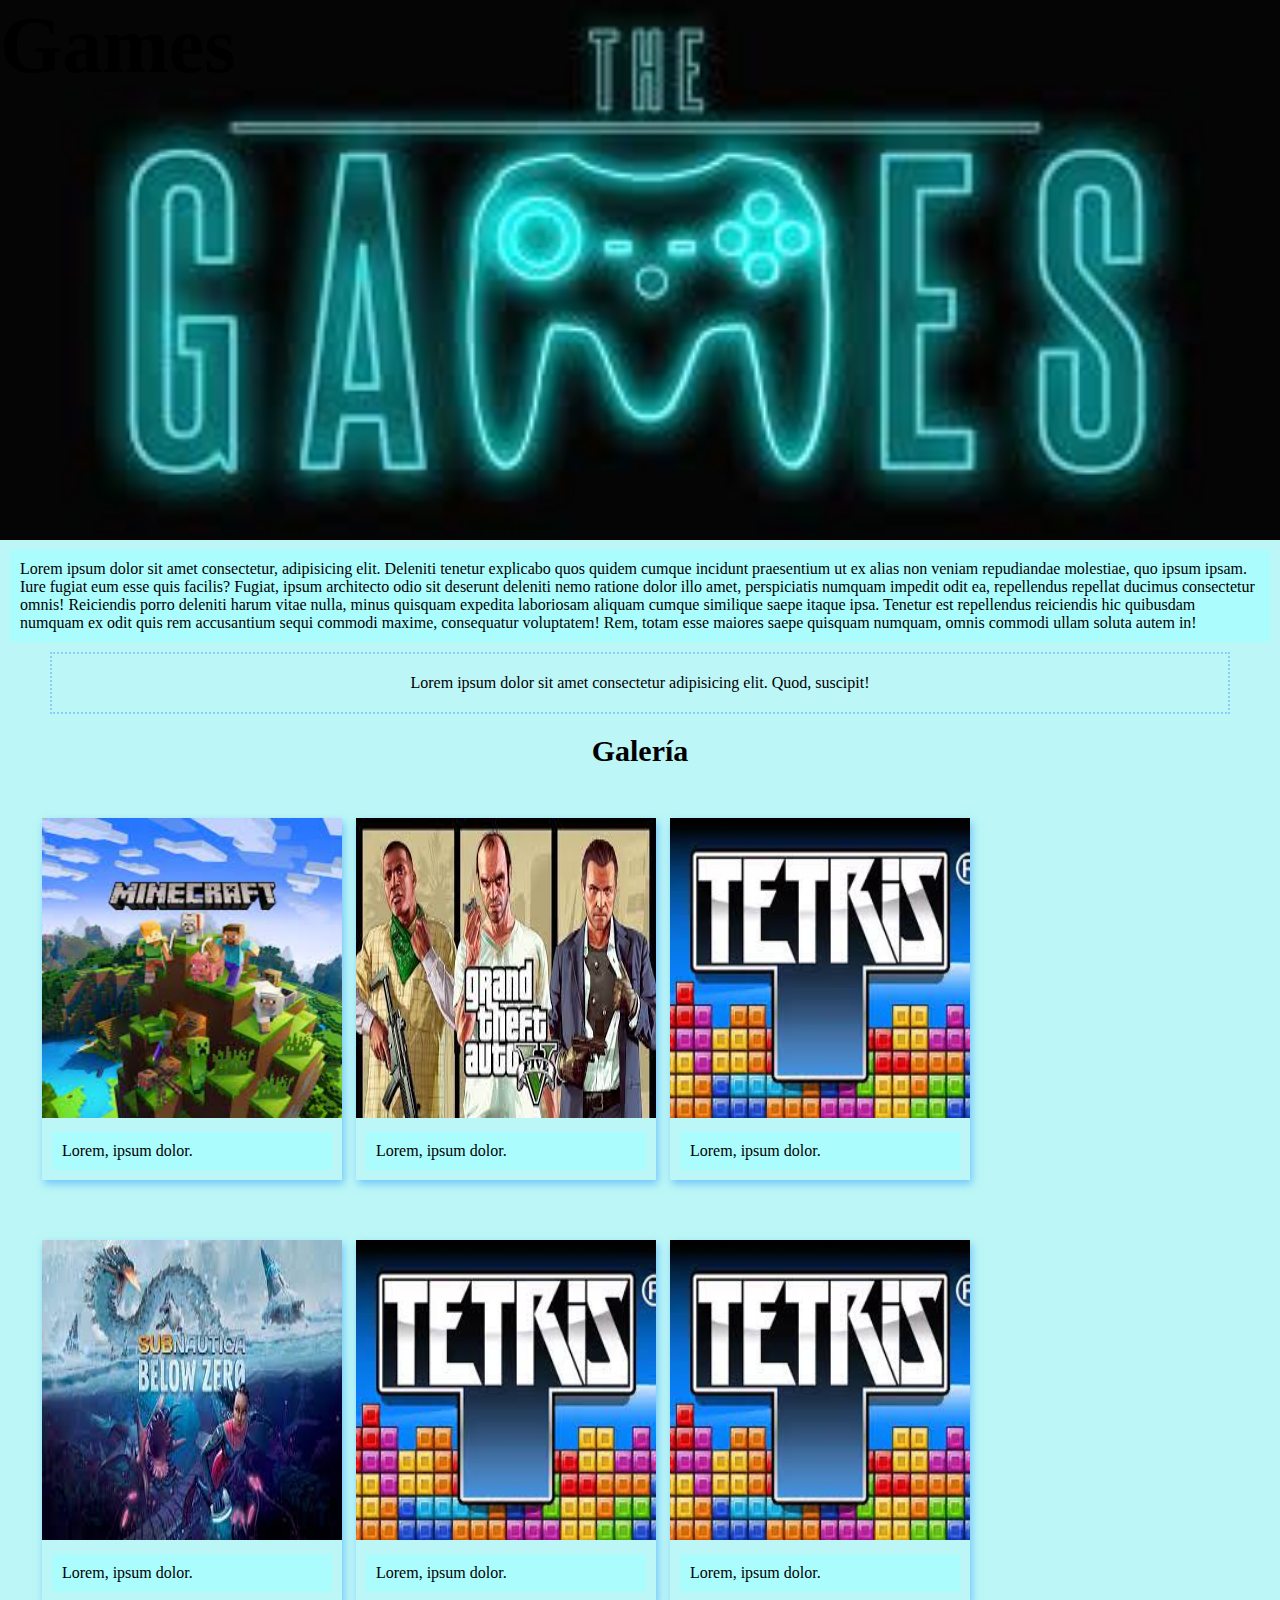
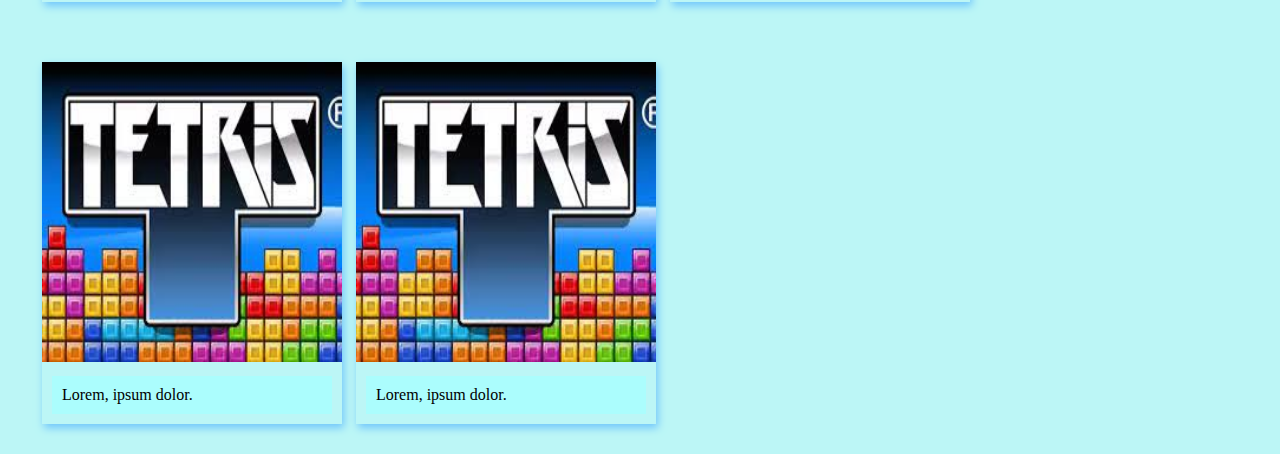
<file: clase_19_oct2021/index.html>
<!DOCTYPE html>
<html lang="en">

<head>
    <meta charset="UTF-8">
    <meta http-equiv="X-UA-Compatible" content="IE=edge">
    <meta name="viewport" content="width=device-width, initial-scale=1.0">
    <link rel="stylesheet" href="style.css">
    <title>Games</title>
</head>

<body>
    <div>
        <header>
            <h1>Games</h1>
        </header>
        <main class="principal">
            <p>
                Lorem ipsum dolor sit amet consectetur, adipisicing elit. Deleniti tenetur explicabo quos quidem cumque
                incidunt praesentium ut ex alias non veniam repudiandae molestiae, quo ipsum ipsam. Iure fugiat eum esse
                quis facilis? Fugiat, ipsum architecto odio sit deserunt deleniti nemo ratione dolor illo amet,
                perspiciatis numquam impedit odit ea, repellendus repellat ducimus consectetur omnis! Reiciendis porro
                deleniti harum vitae nulla, minus quisquam expedita laboriosam aliquam cumque similique saepe itaque
                ipsa. Tenetur est repellendus reiciendis hic quibusdam numquam ex odit quis rem accusantium sequi
                commodi maxime, consequatur voluptatem! Rem, totam esse maiores saepe quisquam numquam, omnis commodi
                ullam soluta autem in!
            </p>
            <article>
                Lorem ipsum dolor sit amet consectetur adipisicing elit. Quod, suscipit!
            </article>
            <h2>
                Galería
            </h2>
            <div class="cont-gal">
                <div class="gal">
                    <div class="foto">
                        <img src="./images/descargar.png" alt="MINECRAFT" title="MINECRAFT">
                    </div>
                    <div class="pie">
                        <p>Lorem, ipsum dolor.</p>
                    </div>
                </div>
                <div class="gal">
                    <div class="foto">
                        <img src="./images/descargar2.png" alt="GTAV" title="GTAV">
                    </div>
                    <div class="pie">
                        <p>Lorem, ipsum dolor.</p>
                    </div>
                </div>
                <div class="gal">
                    <div class="foto">
                        <img src="./images/descargar3.png" alt="TETRIS" title="TETRIS">
                    </div>
                    <div class="pie">
                        <p>Lorem, ipsum dolor.</p>
                    </div>
                </div>
                <div class="gal">
                    <div class="foto">
                        <img src="./images/descargar4.png" alt="SUBNAUTICA" title="SUBNAUTICA">
                    </div>
                    <div class="pie">
                        <p>Lorem, ipsum dolor.</p>
                    </div>
                </div>
                <div class="gal">
                    <div class="foto">
                        <img src="./images/descargar3.png" alt="TETRIS" title="TETRIS">
                    </div>
                    <div class="pie">
                        <p>Lorem, ipsum dolor.</p>
                    </div>
                </div>
                <div class="gal">
                    <div class="foto">
                        <img src="./images/descargar3.png" alt="TETRIS" title="TETRIS">
                    </div>
                    <div class="pie">
                        <p>Lorem, ipsum dolor.</p>
                    </div>
                </div>
                <div class="gal">
                    <div class="foto">
                        <img src="./images/descargar3.png" alt="TETRIS" title="TETRIS">
                    </div>
                    <div class="pie">
                        <p>Lorem, ipsum dolor.</p>
                    </div>
                </div>
                <div class="gal">
                    <div class="foto">
                        <img src="./images/descargar3.png" alt="TETRIS" title="TETRIS">
                    </div>
                    <div class="pie">
                        <p>Lorem, ipsum dolor.</p>
                    </div>
                </div>

            </div>
        </main>
        <footer>

        </footer>
    </div>
</body>

</html>
</file>
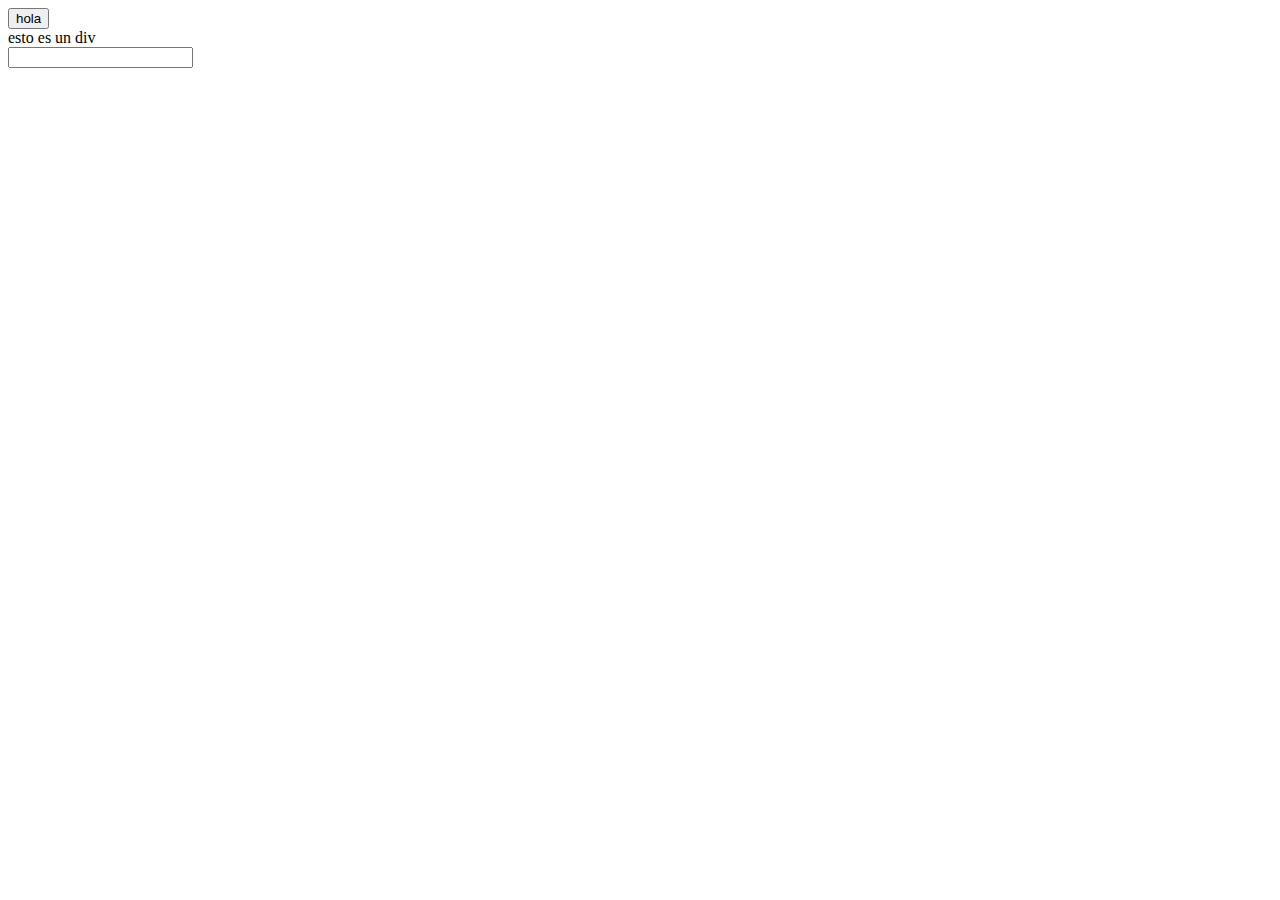
<file: clase_26_oct2021/index.html>
<!DOCTYPE html>
<html lang="en">

<head>
    <meta charset="UTF-8">
    <meta http-equiv="X-UA-Compatible" content="IE=edge">
    <meta name="viewport" content="width=device-width, initial-scale=1.0">
    <title>Document</title>
</head>

<body>


    <button id="boton">hola</button>
    <div id="caja">
        esto es un div
    </div>
    <input type="text" name="a" id="input">

    <script type="text/javascript" src="./ejemplos.js"></script>
</body>

</html>
</file>
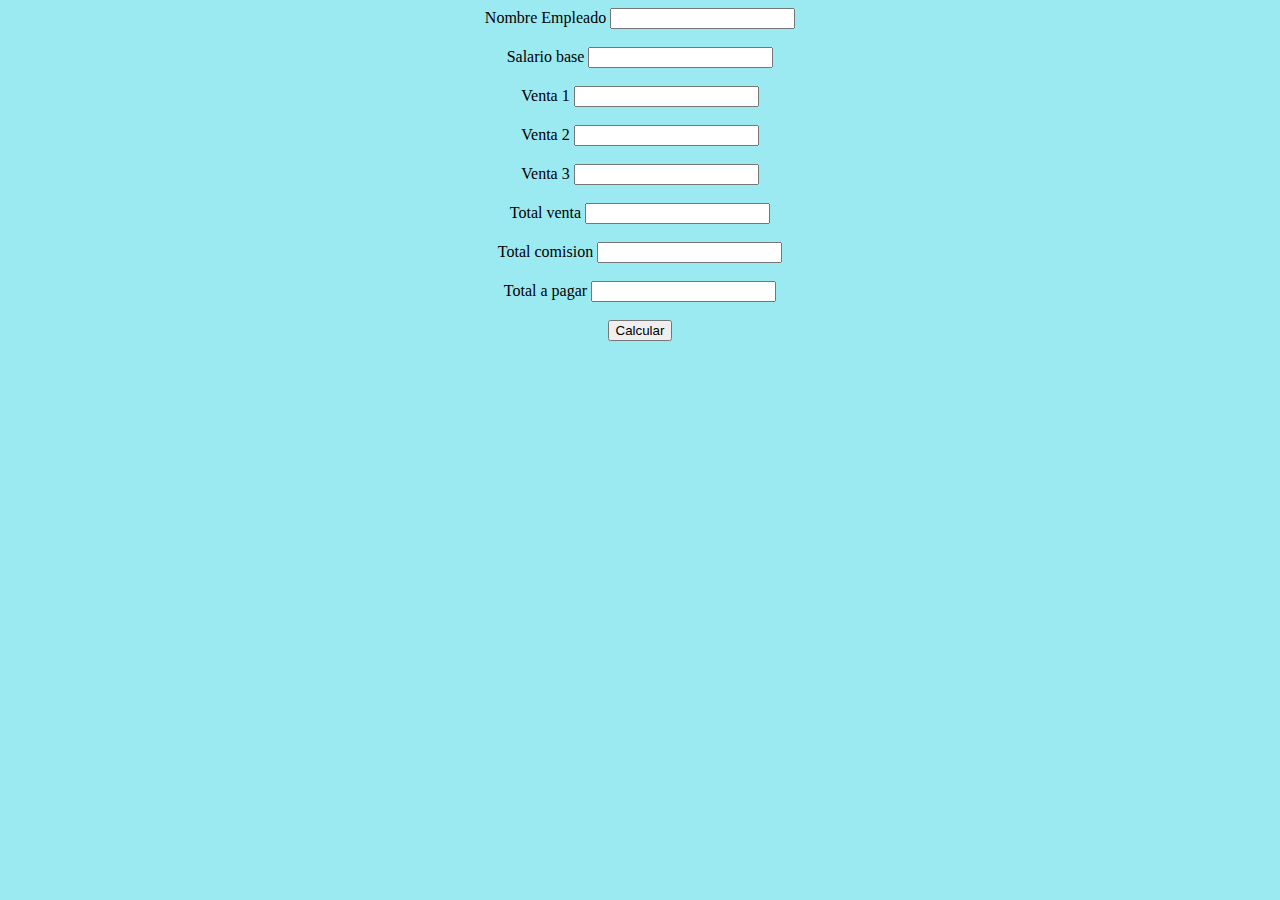
<file: clase_14_oct2021/04_ejercicio/index.html>
<!DOCTYPE html>
<html lang="en">

<head>
    <meta charset="UTF-8">
    <meta http-equiv="X-UA-Compatible" content="IE=edge">
    <meta name="viewport" content="width=device-width, initial-scale=1.0">
    <title>Document</title>
    <link rel="stylesheet" href="style.css">
</head>

<body>

    <form>
        <label>Nombre Empleado</label>
        <input type="text" id="inputNombre"> <br><br>
        <label>Salario base</label>
        <input type="text" id="inputSalario"> <br><br>
        <label>Venta 1</label>
        <input type="text" id="inputv1"> <br><br>
        <label>Venta 2</label>
        <input type="text" id="inputv2"> <br><br>
        <label>Venta 3</label>
        <input type="text" id="inputv3"> <br><br>
        <label>Total venta</label>
        <input type="text" id="inputVenta" readonly> <br><br>
        <label>Total comision</label>
        <input type="text" id="inputComision" readonly> <br><br>
        <label>Total a pagar</label>
        <input type="text" id="inputPago" readonly> <br><br>
        <button type="submit" id="btnButton">Calcular</button>
    </form>

    <script src="script/script.js" type="module"></script>
</body>

</html>
</file>
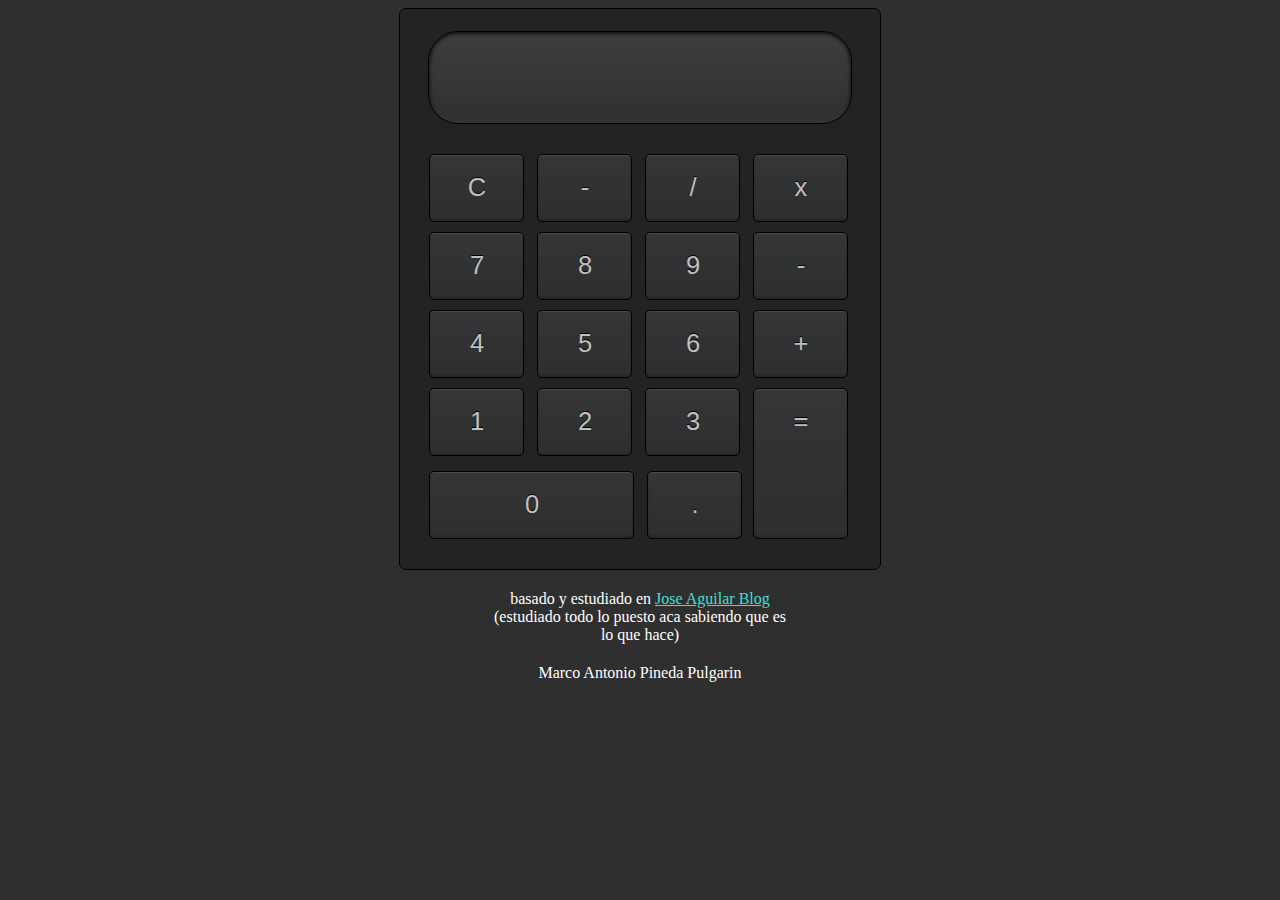
<file: clase_21_oct2021/calc_entregable/index.html>
<!DOCTYPE html>
<html lang="en">

<head>
    <meta charset="UTF-8">
    <meta http-equiv="X-UA-Compatible" content="IE=edge">
    <meta name="viewport" content="width=device-width, initial-scale=1.0">
    <title>Calculadora JavaScript</title>
    <link rel="stylesheet" href="style.css">
</head>

<body onload="init();">

    <form>

        <div class="calculator">
            <div class="screen" id="screen"></div>
            <ul id="buttons" class="buttons">
                <!-- data key es como el id (similar) -->
                <li><a href="#" data-key="clear">C</a></li>
                <li><a href="#" data-key="-">-</a></li>
                <li><a href="#" data-key="/">/</a></li>
                <li><a href="#" data-key="*">x</a></li>
                <li><a href="#" data-key="7">7</a></li>
                <li><a href="#" data-key="8">8</a></li>
                <li><a href="#" data-key="9">9</a></li>
                <li><a href="#" data-key="-">-</a></li>
                <li><a href="#" data-key="4">4</a></li>
                <li><a href="#" data-key="5">5</a></li>
                <li><a href="#" data-key="6">6</a></li>
                <li><a href="#" data-key="+">+</a></li>
                <li><a href="#" data-key="1">1</a></li>
                <li><a href="#" data-key="2">2</a></li>
                <li><a href="#" data-key="3">3</a></li>
                <li><a href="#" data-key="equal" class="equal tall">=</a></li>
                <li><a href="#" data-key="0" class="wide shift">0</a></li>
                <li><a href="#" data-key="." class="shift">.</a></li>
            </ul>
        </div>
        </div>
    </form>
    <center>
        <div id="creditos">basado y estudiado en <a
                href="https://www.jose-aguilar.com/blog/calculadora-simple-con-javascript/#codesyntax_2">Jose Aguilar
                Blog</a> (estudiado todo lo puesto aca sabiendo que es lo que hace)</div>
        <div id="creditos">Marco Antonio Pineda Pulgarin</div>
    </center>
    <script src="./script/script.js"></script>
</body>

</html>
</file>
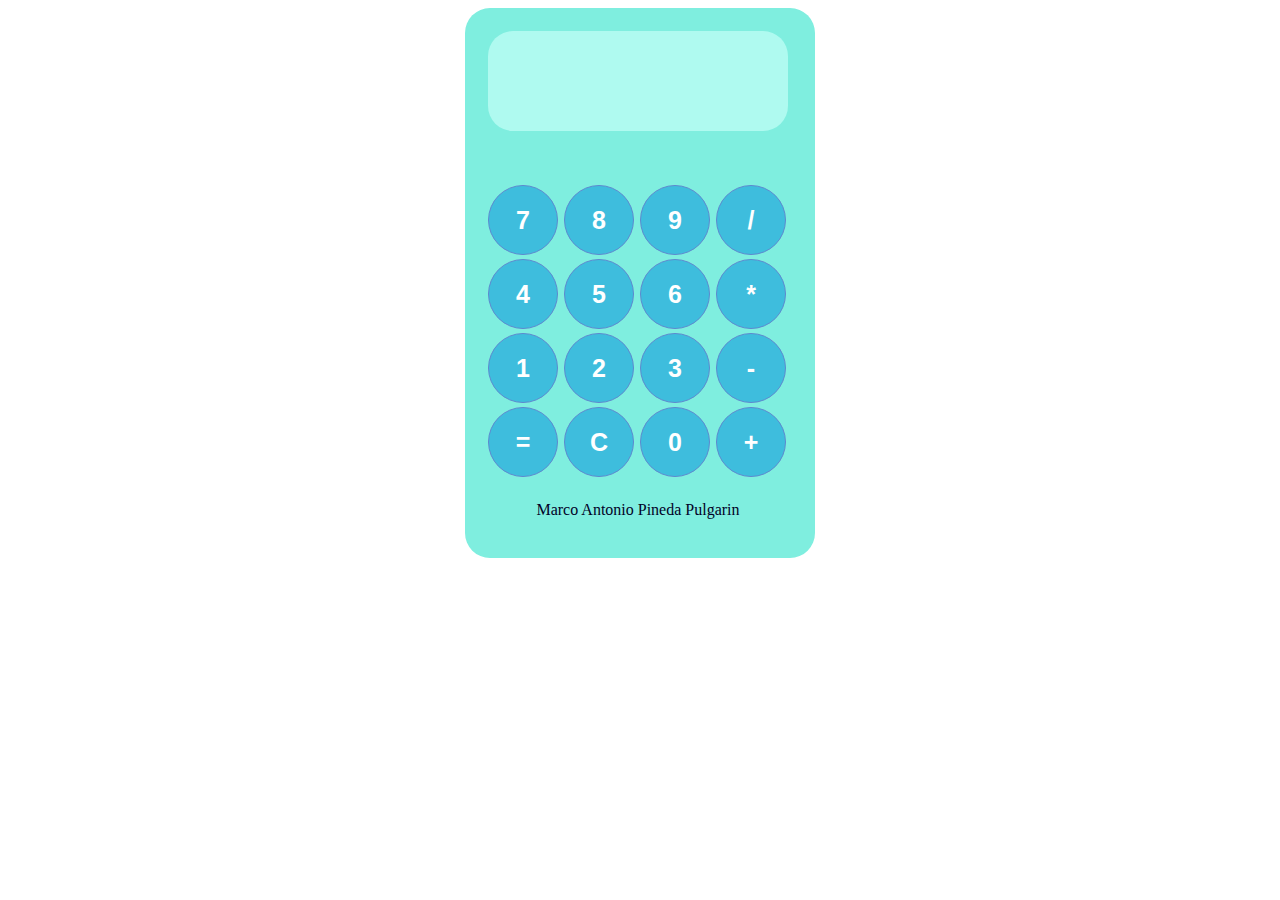
<file: clase_21_oct2021/calc_mia_no_funcional/index.html>
<!DOCTYPE html>
<html lang="en">

<head>
    <meta charset="UTF-8">
    <meta http-equiv="X-UA-Compatible" content="IE=edge">
    <meta name="viewport" content="width=device-width, initial-scale=1.0">
    <title>Calculadora JavaScript</title>
    <link rel="stylesheet" href="style.css">
</head>

<body onload="init();">

    <table class="calc">
        <tr>
            <td colspan="4">
                <span id="resul"></span>
            </td>
        </tr>
        <tr>
            <td><button id="7">7</button></td>
            <td><button id="8">8</button></td>
            <td><button id="9">9</button></td>
            <td><button id="div">/</button></td>
        </tr>
        <tr>
            <td><button id="4">4</button></td>
            <td><button id="5">5</button></td>
            <td><button id="6">6</button></td>
            <td><button id="multi">*</button></td>
        </tr>
        <tr>
            <td><button id="1">1</button></td>
            <td><button id="2">2</button></td>
            <td><button id="3">3</button></td>
            <td><button id="resta">-</button></td>
        </tr>
        <tr>
            <td><button id="igual">=</button></td>
            <td><button id="reset">C</button></td>
            <td><button id="0">0</button></td>
            <td><button id="suma">+</button></td>
        </tr>
        <tr>
            <td colspan="4"><span id="creditos">Marco Antonio Pineda Pulgarin</span></td>
        </tr>
    </table>

    <script src="./script/script.js"></script>
</body>

</html>
</file>
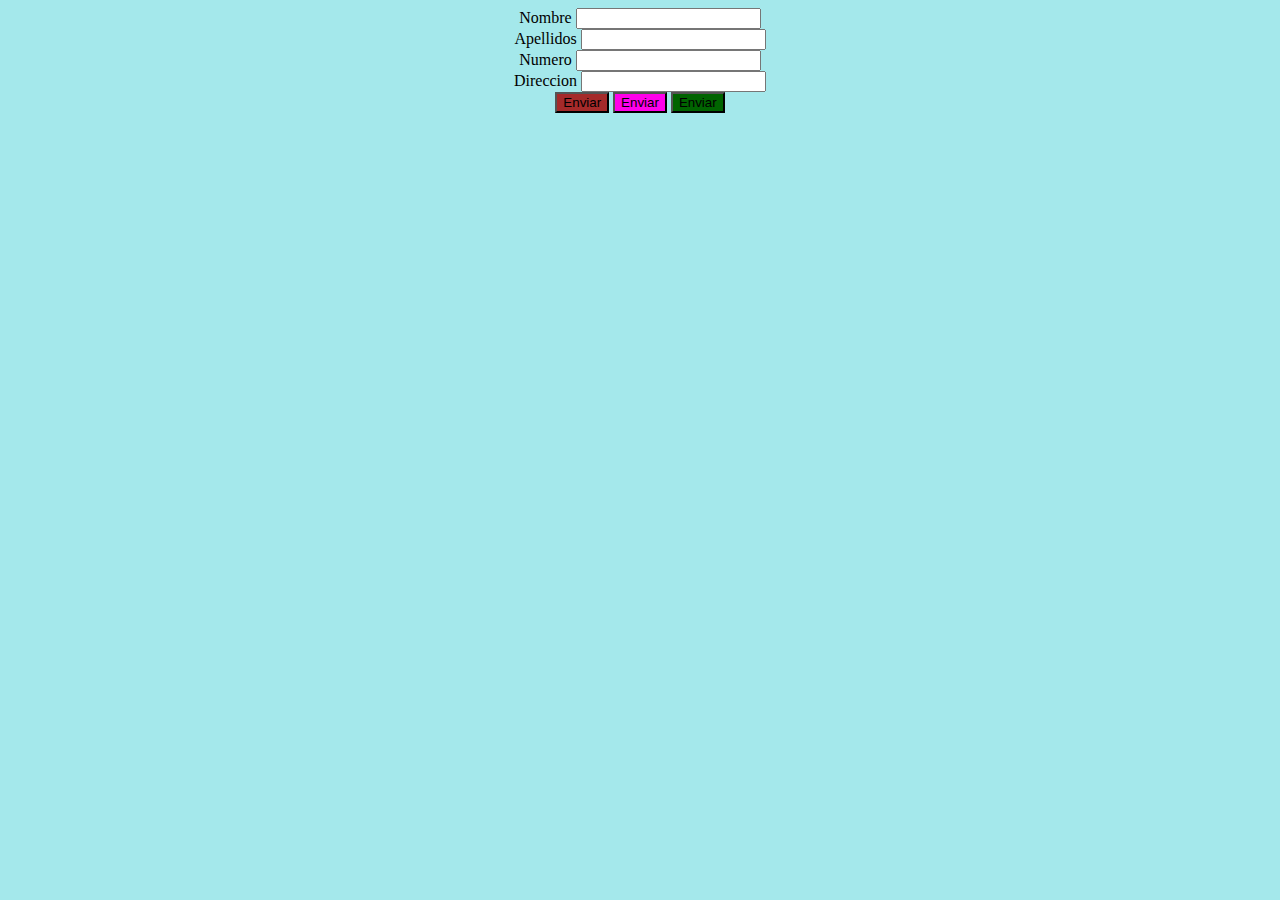
<file: clase_21_oct2021/explicacion/index.html>
<!DOCTYPE html>
<html lang="en">
<head>
    <meta charset="UTF-8">
    <meta http-equiv="X-UA-Compatible" content="IE=edge">
    <meta name="viewport" content="width=device-width, initial-scale=1.0">
    <title>Document</title>
</head>
<body style="background-color: rgb(164, 232, 235);"><center>
    
    <form id="form">
        <div>
            <label>
                Nombre
            </label>
            <input type="text" id="inputNombre">
        </div>
        <div>
            <label>
                Apellidos
            </label>
            <input type="text" id="inputApellido">
        </div>
        <div>
            <label>
                Numero
            </label>
            <input type="number" id="inputNum">
        </div>
        <div>
            <label>
                Direccion
            </label>
            <input type="text" id="inputDir">
        </div>
        <div>
            <button id="btnEnviar" style="background-color: brown;">Enviar</button>
            <button type="submit" onclick="capturaDatos()" style="background-color: rgb(255, 0, 234);">Enviar</button>
            <input type="button" value="Enviar" onclick="capturaDatos()" style="background-color: darkgreen;">
        </div>
    </form>

<div id="listado"></div>

    <script src="./script.js"></script>
</body>
</html>
</file>
<file: clase_19_oct2021/style.css>
@import url('https://fonts.googleapis.com/css2?family=Andada+Pro:ital@1&display=swap');
* {
    margin: 0;
    padding: 0;
    box-sizing: border-box;
}

body {
    background-color: rgb(188, 246, 246);
    font-family: 'Andada';
}

header {
    width: 100%;
    height: 60vh;
    background-image: url(./images/images.png);
    background-repeat: no-repeat;
    background-position: center;
    background-size: cover;
    font-size: 40px;
}

.principal p {
    background-color: rgb(171, 253, 253);
    margin: 10px;
    padding: 10px;
}

.principal article {
    border: 2px dotted lightskyblue;
    margin: 10px 50px;
    padding: 20px;
    text-align: center;
}

.principal h2 {
    text-align: center;
    font-size: 30px;
    margin: 20px;
}

.cont-gal {
    width: 95%;
    align-content: center;
    margin: 0 auto;
}

div.gal {
    margin: 10px;
    box-shadow: 2px 4px 8px rgb(113, 198, 251);
    width: 300px;
    margin: 30px auto;
    display: inline-block;
    margin-left: 10px;
}

.gal img {
    width: 300px;
    height: 300px;
    margin: 0 auto;
}
</file>
<file: clase_14_oct2021/04_ejercicio/style.css>
body{
    background-color: rgb(156, 234, 241);
    text-align: center;
}
</file>
<file: clase_21_oct2021/calc_entregable/style.css>
body {
    background-color: #302f2f;
}

.calculator {
    width: 480px;
    height: auto;
    padding: 10px 0;
    margin: auto;
    background: #232323;
    border: #000 1px solid;
    border-radius: 7px;
    -webkit-border-radius: 7px;
    -moz-border-radius: 7px;
    overflow: hidden;
    text-align: center;
}

.screen {
    width: 424px;
    height: 93px;
    margin: 12px auto 30px;
    padding: 15px 20px;
    color: #c0c0c0;
    text-align: right;
    font-size: 3em;
    letter-spacing: 3px;
    overflow: hidden;
    /* bordes de la pantalla */
    border: #000 1px solid;
    border-radius: 7px;
    -webkit-border-radius: 30px;
    -moz-border-radius: 7px;
    /* sombra interna de la pantalla */
    box-shadow: inset rgba(0, 0, 0, 1) 0px 1px 4px, inset rgba(225, 225, 225, 0.3) 0px -2px 4px -2px;
    -webkit-box-shadow: inset rgba(0, 0, 0, 1) 0px 1px 4px, inset rgba(225, 225, 225, 0.3) 0px -2px 4px -2px;
    -moz-box-shadow: inset rgba(0, 0, 0, 1) 0px 1px 4px, inset rgba(225, 225, 225, 0.3) 0px -2px 4px -2px;
    /* degradado */
    background-image: -moz-linear-gradient(top, #3e3e3e 0%, #303030 100%);
    background-image: -webkit-linear-gradient(top, #3e3e3e 0%, #303030 100%);
    background-image: linear-gradient(top, #3e3e3e 0%, #303030 100%);
    -moz-box-sizing: border-box;
    -webkit-box-sizing: border-box;
    box-sizing: border-box;
}

.buttons {
    padding: 0;
    width: 423px;
    margin: auto;
    overflow: hidden;
    list-style: none;
}

.buttons li {
    display: inline;
    float: left;
    padding: 0px;
    margin-right: 13px;
    margin-bottom: 10px;
}

.buttons li:nth-child(4n) {
    margin-right: 0;
}

.buttons a {
    display: block;
    width: 95px;
    height: 68px;
    padding: 18px 0 12px;
    color: #c0c0c0 !important;
    font-family: "Myriad Pro", Arial, sans-serif;
    font-size: 1.6em;
    font-weight: 500;
    letter-spacing: -2px;
    background-color: #2f2f2f;
    border: #000 1px solid;
    border-radius: 5px;
    -webkit-border-radius: 5px;
    -moz-border-radius: 5px;
    text-align: center;
    text-decoration: none;
    text-shadow: #000 0px -1px 0px;
    box-shadow: inset rgba(255, 255, 255, 0.1) 0px 1px 0px, inset rgba(0, 0, 0, 0.2) 0px -2px 2px;
    -webkit-box-shadow: inset rgba(255, 255, 255, 0.1) 0px 1px 0px, inset rgba(0, 0, 0, 0.2) 0px -2px 2px;
    -moz-box-shadow: inset rgba(255, 255, 255, 0.1) 0px 1px 0px, inset rgba(0, 0, 0, 0.2) 0px -2px 2px;
    background-image: -moz-linear-gradient(top, #363636 0%, #313234 40%, #2f2f2f 100%);
    background-image: -webkit-linear-gradient(top, #363636 0%, #313234 40%, #2f2f2f 100%);
    background-image: linear-gradient(top, #363636 0%, #313234 40%, #2f2f2f 100%);
    -moz-box-sizing: border-box;
    -webkit-box-sizing: border-box;
    box-sizing: border-box;
    cursor: pointer;
}

.buttons a:active {
    box-shadow: inset rgba(0, 0, 0, 0.5) 0px 2px 8px;
    background-image: -moz-linear-gradient(top, #2f2f2f 0%, #363636 100%);
    background-image: -webkit-linear-gradient(top, #2f2f2f 0%, #363636 100%);
    background-image: linear-gradient(top, #2f2f2f 0%, #363636 100%);
}

.tall {
    height: 151px !important;
}

.wide {
    width: 205px !important;
}

.shift {
    margin-top: -78px;
}

#creditos {
    display: block;
    padding-top: 20px;
    text-align: center;
    width: 300px;
    color: rgb(255, 255, 255);
}

#creditos a {
    color: turquoise;
}
</file>
<file: clase_21_oct2021/calc_mia_no_funcional/style.css>
.calc {
    display: block;
    margin: 0 auto;
    padding: 20px;
    background-color: rgb(127, 238, 223);
    width: 350px;
    height: 550px;
    border-radius: 25px;
}

.calc td button {
    display: block;
    width: 70px;
    height: 70px;
    font-size: 25px;
}

.calc button {
    border: 1px solid #5d89cf;
    padding: 10px;
    background-color: #3ebddd;
    color: #ffffff;
    text-decoration: none;
    border-radius: 50px;
    transition: all 0.5s;
    font-weight: 600;
}

.calc button:hover {
    color: rgb(224, 183, 183);
    background-color: rgb(86, 122, 230);
    box-shadow: 0px 0px 20px 5px rgb(53, 85, 182);
}

#creditos {
    display: block;
    padding-top: 20px;
    color: rgb(232, 254, 255);
    text-align: center;
    width: 300px;
    color: rgb(2, 2, 39);
}

#resul {
    display: block;
    text-align: center;
    font-size: 40px;
    margin-bottom: 50px;
    width: 300px;
    height: 100px;
    line-height: 100px;
    background-color: rgb(175, 250, 240);
    border-radius: 25px;
    overflow-y: scroll;
}
</file>
